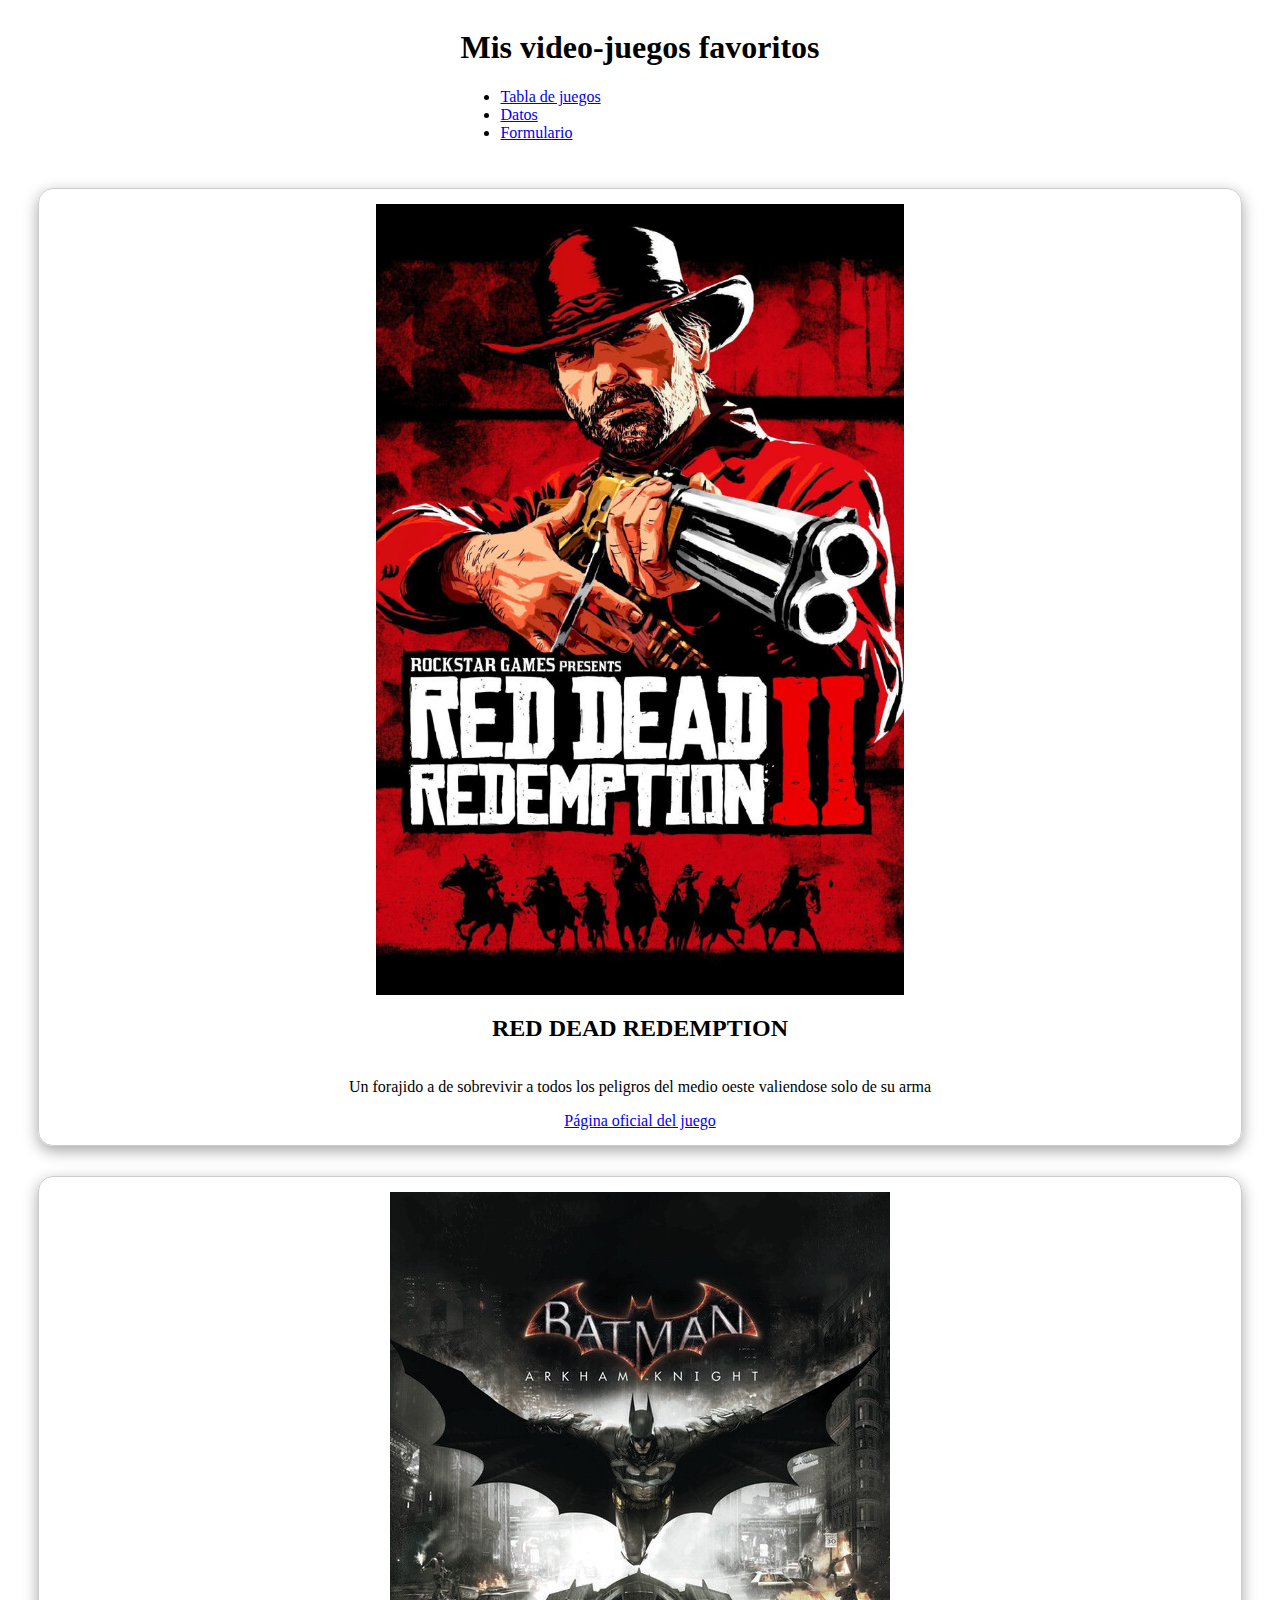
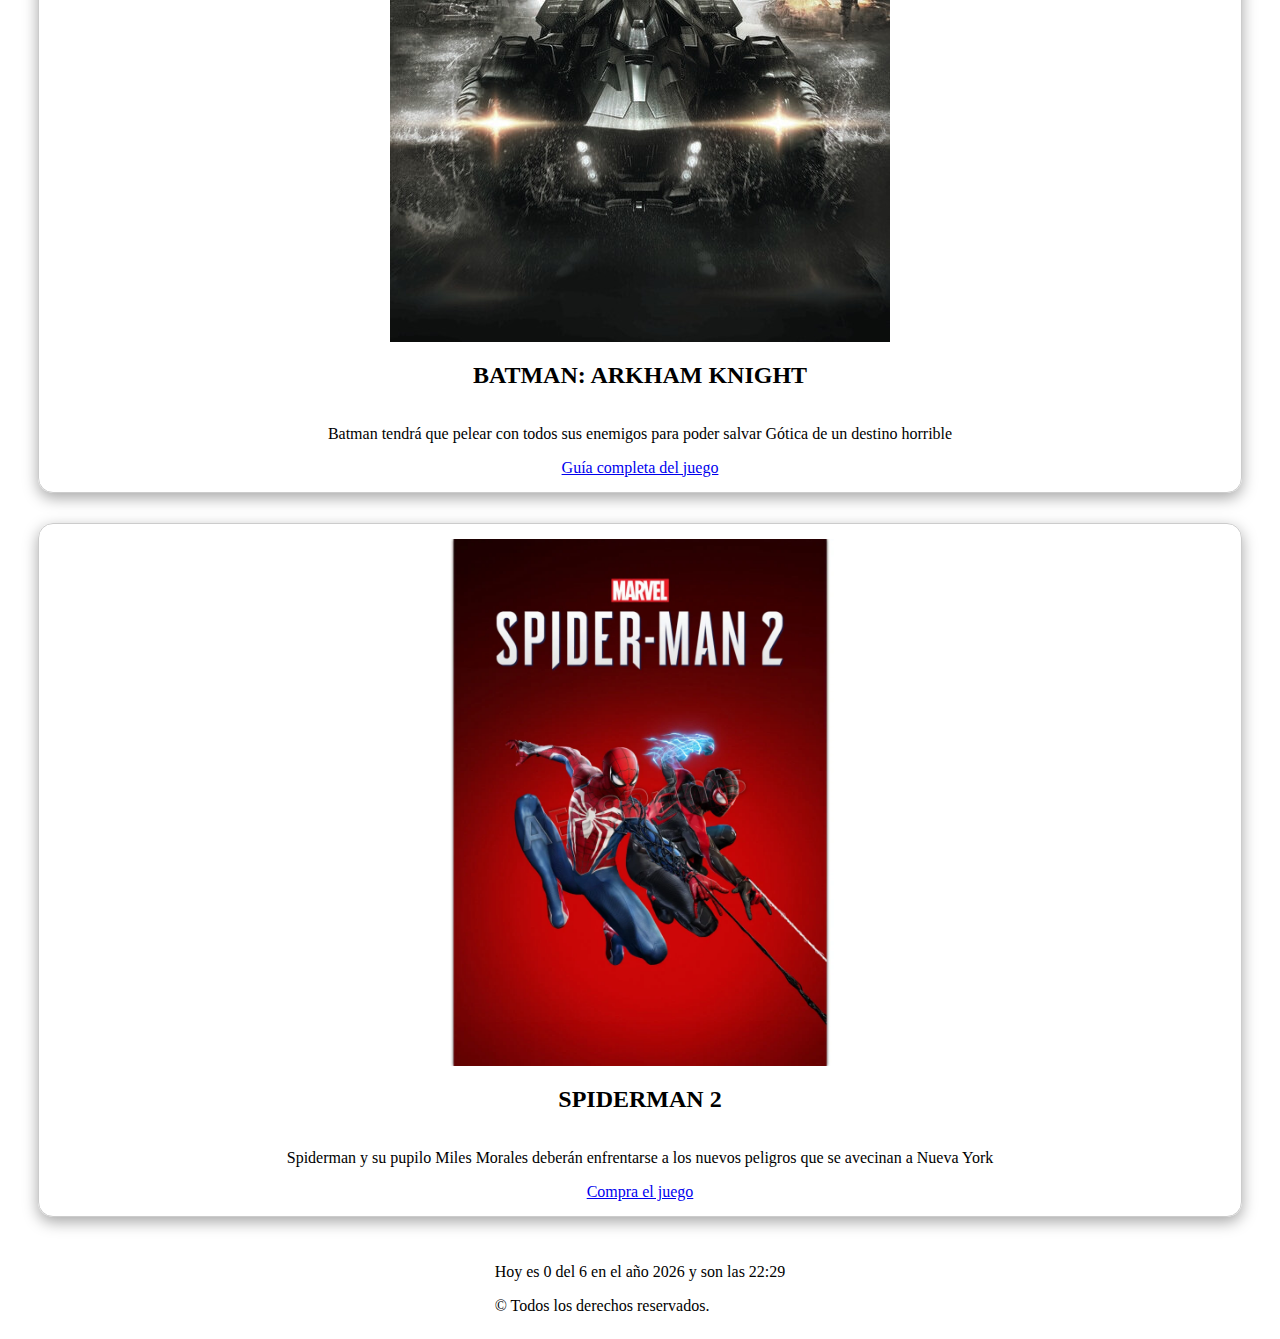
<file: index.html>
<!DOCTYPE html>
<html lang="es-ES">
<head>
    <meta charset="UTF-8">
    <meta name="viewport" content="width=device-width, initial-scale=1.0">
    <title>Mis videojuegos favoritos</title>
    <link rel="stylesheet" href="CSS/style.css">
</head>
<body>
    <header class="header">
        <h1>Mis video-juegos favoritos</h1>
        <nav class="navigation">
                <ul class="list">
                    <li><a href="HTML/table.html">Tabla de juegos</a></li>
                    <li><a href="HTML/dta.html">Datos</a></li>
                    <li><a href="HTML/form.html">Formulario</a></li>
                </ul>
        </nav>
    </header>
    <main class="main">

        <div class="juego juego1">
            <img src="IMG/REDDEADREDEMPTION.jpg" alt="RED DEAD REDEMPTION">
            <h2>RED DEAD REDEMPTION</h2>
            <p>Un forajido a de sobrevivir a todos los peligros del medio oeste valiendose solo de su arma</p>
            <a href="https://www.rockstargames.com/es/reddeadredemption2">Página oficial del juego</a>
        </div>
        <div class="juego juego2">
            <img src="IMG/BATMANARKHAMKNIGHT.jpg" alt="Batman Arkham Knight">
            <h2>BATMAN: ARKHAM KNIGHT</h2>
            <p>Batman tendrá que pelear con todos sus enemigos para poder salvar Gótica de un destino horrible</p>
            <a href="https://vandal.elespanol.com/juegos/ps4/batman-arkham-knight/23612#p-73">Guía completa del juego</a>

        </div>
        <div class="juego juego3">
            <img src="IMG/SPIDERMAN2.webp" alt="Spiderman 2">
            <h2>SPIDERMAN 2</h2>
            <p>Spiderman y su pupilo Miles Morales deberán enfrentarse a los nuevos peligros que se avecinan a Nueva York</p>
            <a href="https://www.playstation.com/es-es/games/marvels-spider-man-2/">Compra el juego</a>

        </div>
    </main>
    <footer class="footer">
        <p id="fechayhora">
            <script>
                let now = new Date();
                document.getElementById("fechayhora").innerHTML = "Hoy es " + now.getDay() + " del " + now.getMonth() + " en el año " + now.getFullYear() + " y son las " + now.getHours() + ":" + now.getMinutes();
            </script>
        </p>
        <p>
            © Todos los derechos reservados.
        </p>   
    </footer>
</body>
</html>
</file>
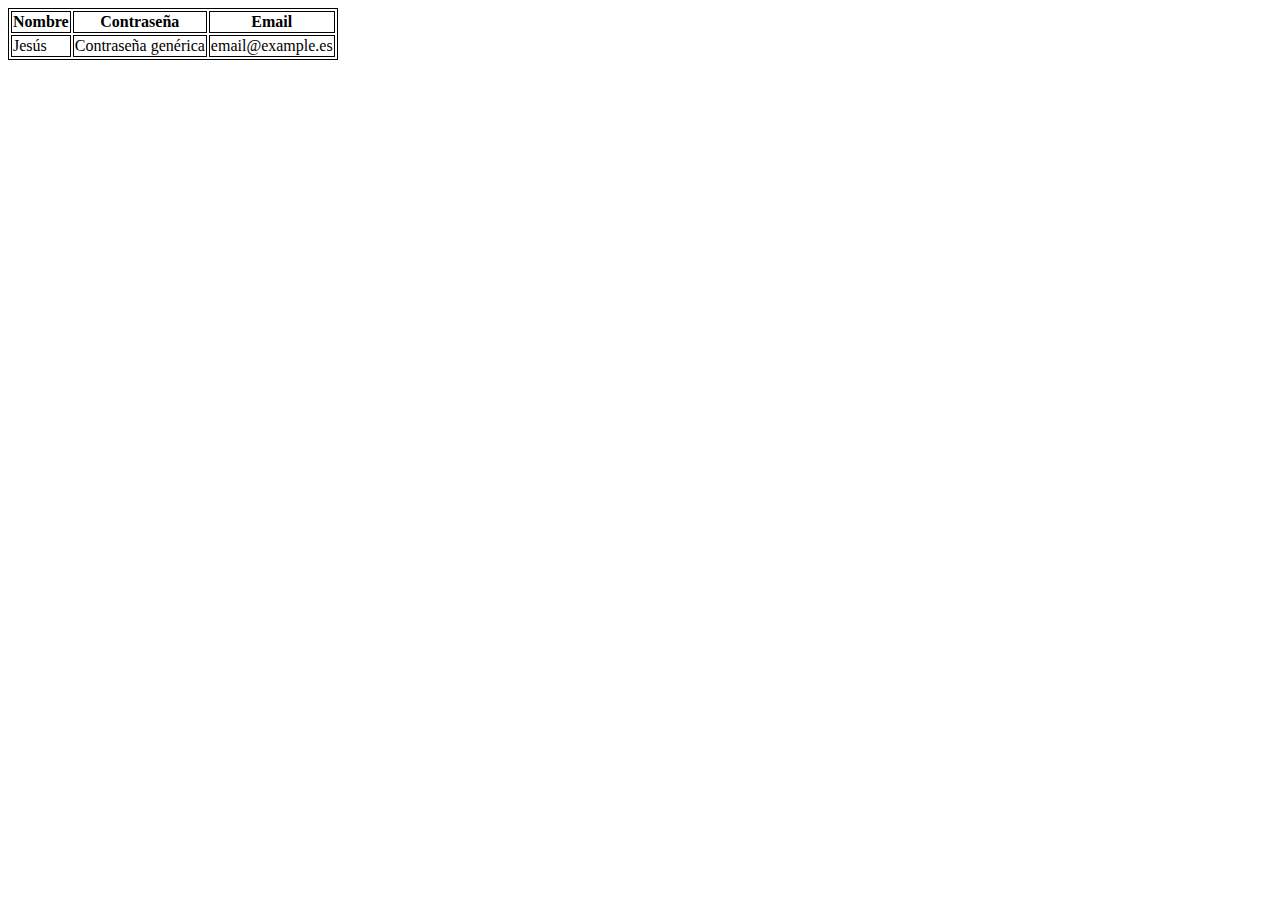
<file: HTML/dta.html>
<!DOCTYPE html>
<html lang="en">
<head>
    <meta charset="UTF-8">
    <meta name="viewport" content="width=device-width, initial-scale=1.0">
    <title>Tabla de datos</title>
    <link rel="stylesheet" href="../CSS/table.css">
</head>
<body>
    <table>
        <tr>
            <th>Nombre</th>
            <th>Contraseña</th>
            <th>Email</th>
        </tr>
        <tr>
            <td>Jesús</td>
            <td>Contraseña genérica</td>
            <td>email@example.es</td>
        </tr>
    </table>
</body>
</html>
</file>
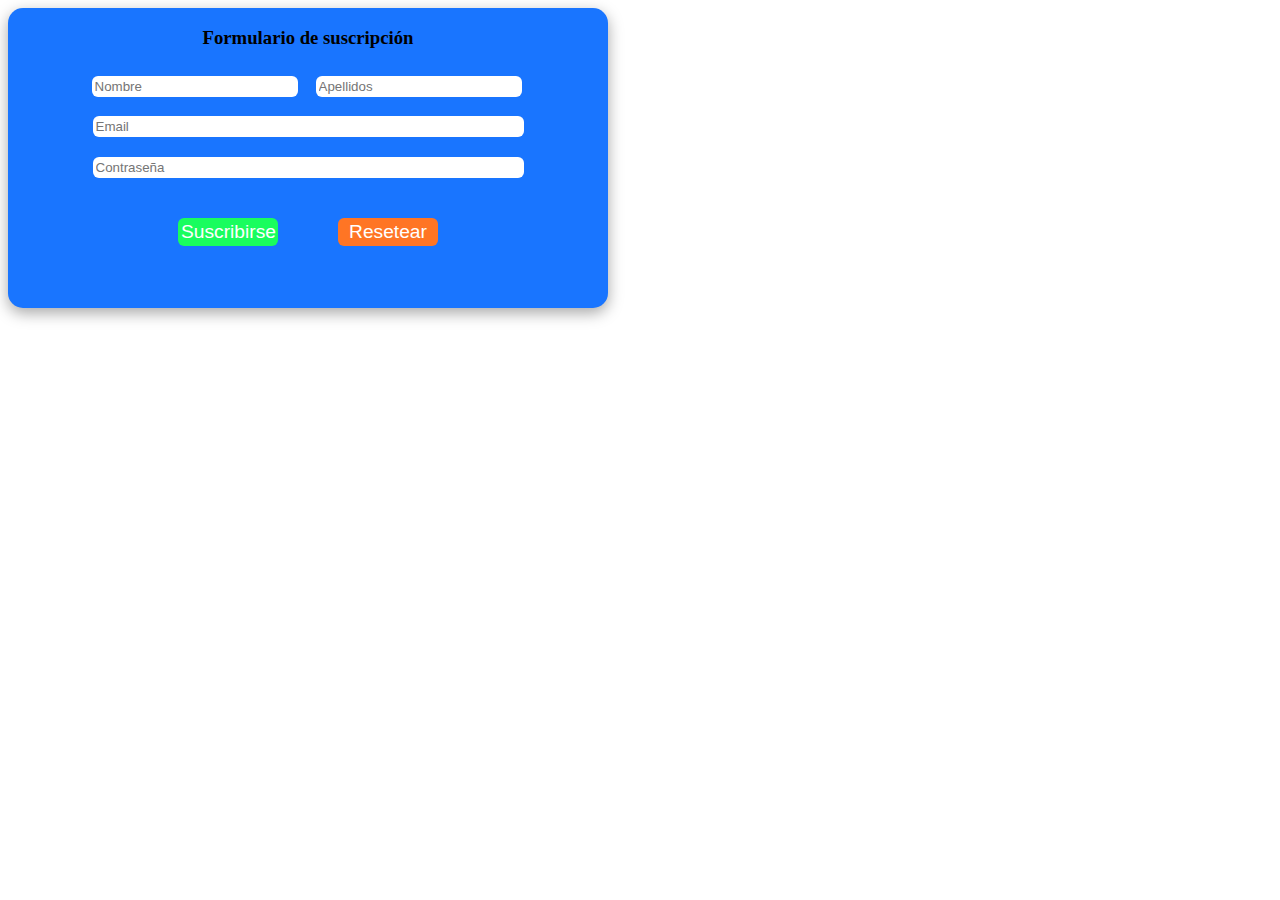
<file: HTML/form.html>
<!DOCTYPE html>
<html lang="en">
<head>
    <meta charset="UTF-8">
    <meta name="viewport" content="width=device-width, initial-scale=1.0">
    <title>Formulario</title>
    <link rel="stylesheet" href="../CSS/form.css">
</head>
<body>
    <div class="container">
        <h3>Formulario de suscripción</h3>
        <form action="../index.html" method="post">
            <div class="part1">
                <input type="text" placeholder="Nombre" required>
                <input type="text" placeholder="Apellidos" required>
            </div>
            <div class="part2">
                <input type="email" placeholder="Email" required>
                <input type="password" placeholder="Contraseña" required>
            </div>
            <div class="part3">
                <button type="submit">Suscribirse</button>
                <button type="reset">Resetear</button>
            </div>
        </form>
    </div>
</body>
</html>
</file>
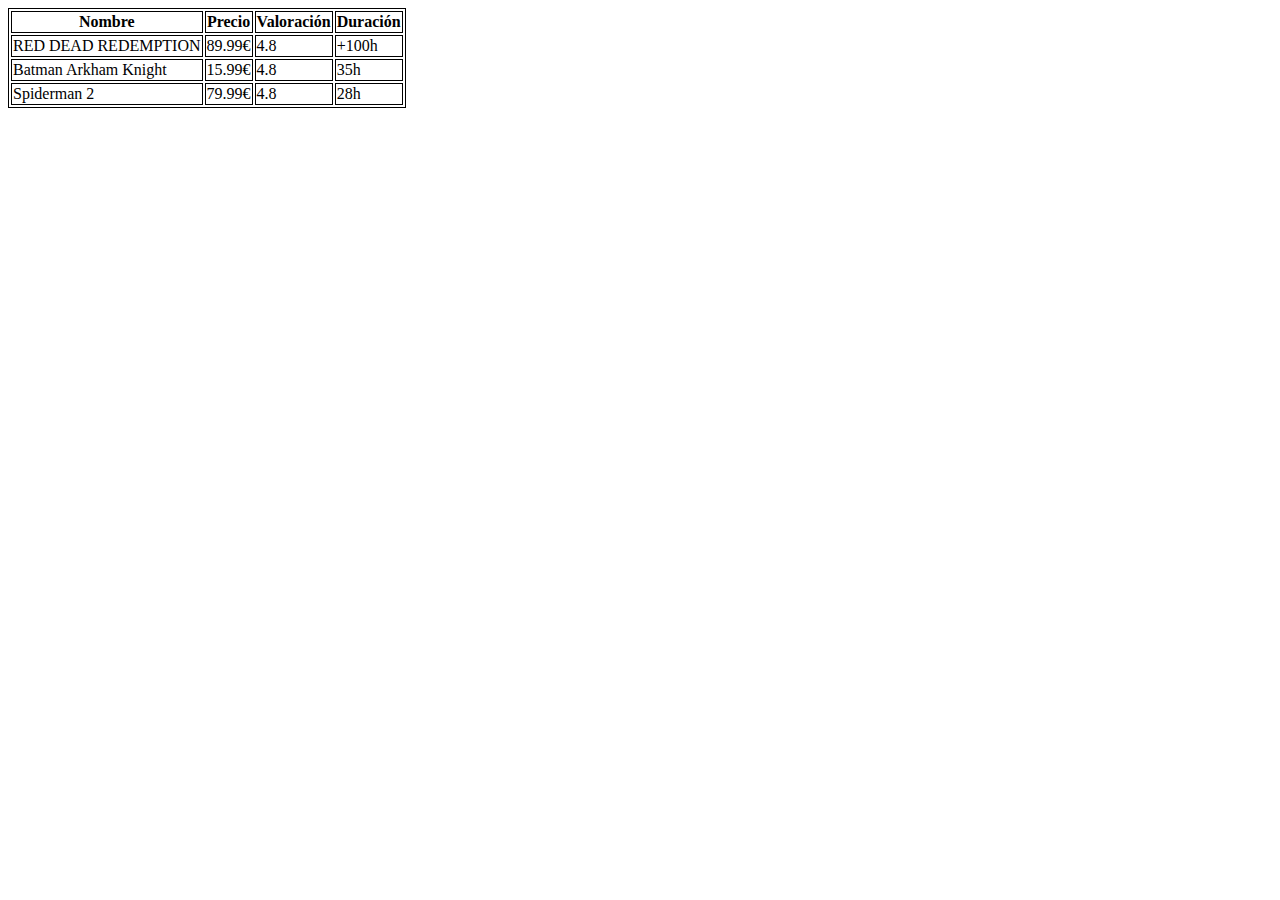
<file: HTML/table.html>
<!DOCTYPE html>
<html lang="es-ES">
<head>
    <meta charset="UTF-8">
    <meta name="viewport" content="width=device-width, initial-scale=1.0">
    <title>Valoraciones de los juegos</title>
    <link rel="stylesheet" href="../CSS/table.css">
</head>
<body>
    <table>
        <tr>
            <th colspan="2">Nombre</th>
            <th>Precio</th>
            <th>Valoración</th>
            <th rowspan="1">Duración</th>
        </tr>
        <tr>
            <td colspan="2">RED DEAD REDEMPTION</td>
            <td>89.99€</td>
            <td>4.8</td>
            <td rowspan="1">+100h</td>
        </tr>
        <tr>
            <td colspan="2">Batman Arkham Knight</td>
            <td>15.99€</td>
            <td>4.8</td>
            <td rowspan="1">35h</td>
        </tr>
        <tr1>
            <td colspan="2">Spiderman 2</td>
            <td>79.99€</td>
            <td>4.8</td>
            <td rowspan="1">28h</td>
        </tr1>
    </table>
</body>
</html>
</file>
<file: CSS/style.css>
body{
    display: flex;
    flex-direction: column;
    justify-content: center;
    align-items: center;
}

.juego{

    margin: 30px;
    border: 1px solid #ccc;
    border-radius: 15px;
    padding: 15px;
    box-shadow: rgba(0, 0, 0, 0.35) 0px 5px 15px;
    min-width: 45%;
    max-height: 50%;
    display: flex;
    flex-direction: column;
    align-items: center;
    justify-content: center;
}

.juego img{

    max-width: 45%;
    max-height: 45%;
}
</file>
<file: CSS/table.css>
table, th, td{
    border: 1px solid black;
}
</file>
<file: CSS/form.css>
.body{
    padding: 0px;
    margin: 0px;
}


.container{
    display: flex;
    flex-direction: column;
    background-color: rgb(25, 117, 255);
    align-items: center;
    border: none;
    border-radius: 15px;
    box-shadow: rgba(0, 0, 0, 0.35) 0px 5px 15px;
    width: 600px;
    height: 300px; 


    
}

form{
    justify-content: center;
    align-items: center;
    text-align: center;
}

.part1{
    display: flex;
}

.part1 input{
    margin: 9px;
    padding: 3px;
    width: 200px;
    border-radius: 6px;
    border: none;
}

.part2 {
    display: flex;
    flex-direction: column;
}

.part2 input{
    margin: 10px;
    padding: 3px;
    width: 425px;
    border-radius: 6px;
    border: none;
}

.part3{
    display: flex;
    justify-content: center;
    align-items: center;

}

.part3 button{
    margin: 30px;
    padding: 3px;
    border: none;
    border-radius: 6px;
    width: 100px;
    color: white;
    font-size: larger;
}

.part3 button[type="submit"]{
    background-color: rgb(25, 253, 94);
    
}

.part3 button[type="reset"]{
    background-color: rgb(255, 117, 36);
}
</file>
